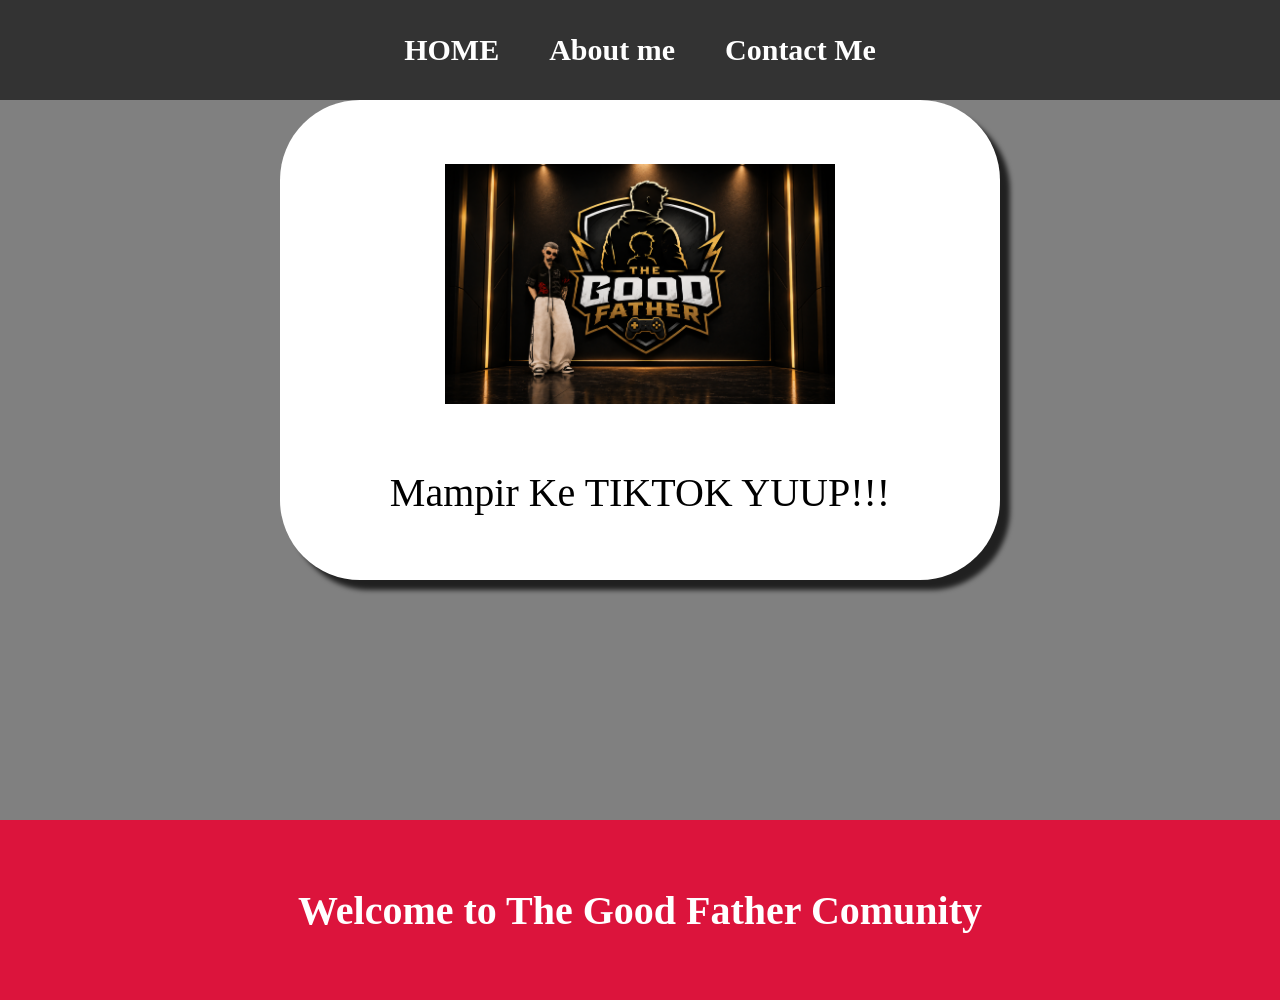
<file: index.html>
<html>
    <head>
        <title>WILL STOLEN</title>
        <link rel="stylesheet" href="style.css" />
    </head>
    <body>
        <div class="container">

       
       <!-- NAVIGATION BAR -->
        <DIV class="navbar-container">
            <ul class="ul-navbar">
                <li class="li-navbar">
                    <a href="#" class="a-navbar">HOME</a>
                </li>
                <li class="li-navbar">
                    <a href="about.html" class="a-navbar">About me</a>
                </li>
                <li class="li-navbar">
                    <a href="contact.html" class="a-navbar">Contact Me</a>
                </li>
            </ul>
        </DIV>
       <!-- NAVIGATION BAR DONE -->
        
       <!-- CONTENT 1 -->
        <DIV class="container-content">
            <a href="https://www.tiktok.com/@willstolen" class="a-content">
                <img src="ChatGPT Image 9 Jul 2026, 10.28.50.png" class="img-content"/>
                <p>Mampir Ke TIKTOK YUUP!!!</p>
            </a>
        </DIV>
       <!-- CONTENT 1 END -->

       <!-- FOOTER -->
        <DIV class="container-footer">
            <h1 class="h1-footer">Welcome to The Good Father Comunity</h1>
        </DIV>
       <!-- FOOTER END -->
         </div>
    </body>
    </html>
</file>
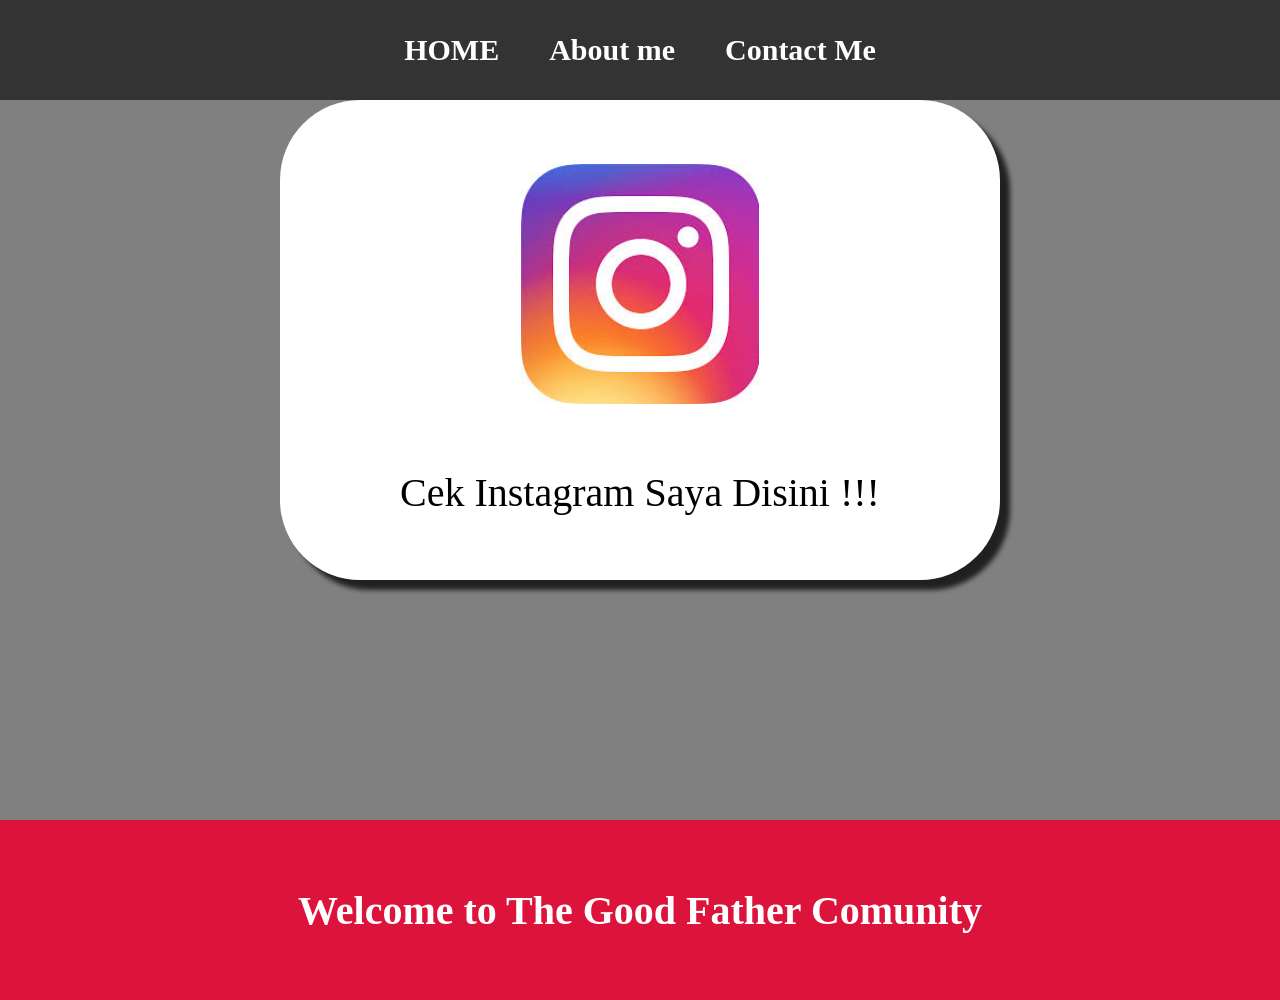
<file: about.html>
<html>
    <head>
        <title>ABOUT ME</title>
        <link rel="stylesheet" href="style.css" />
    </head>
    <body>
        <div class="container">

       
       <!-- NAVIGATION BAR -->
        <DIV class="navbar-container">
            <ul class="ul-navbar">
                <li class="li-navbar">
                    <a href="index.html" class="a-navbar">HOME</a>
                </li>
                <li class="li-navbar">
                    <a href="about.html" class="a-navbar">About me</a>
                </li>
                <li class="li-navbar">
                    <a href="contact.html" class="a-navbar">Contact Me</a>
                </li>
            </ul>
        </DIV>
       <!-- NAVIGATION BAR DONE -->
        
       <!-- CONTENT 1 -->
        <DIV class="container-content">
            <a href="https://www.instagram.com/trmhma" class="a-content">
                <img src="ig.png" class="img-content"/>
                <p>Cek Instagram Saya Disini !!!</p>
            </a>
        </DIV>
       <!-- CONTENT 1 END -->

       <!-- FOOTER -->
        <DIV class="container-footer">
            <h1 class="h1-footer">Welcome to The Good Father Comunity</h1>
        </DIV>
       <!-- FOOTER END -->
         </div>
    </body>
    </html>
</file>
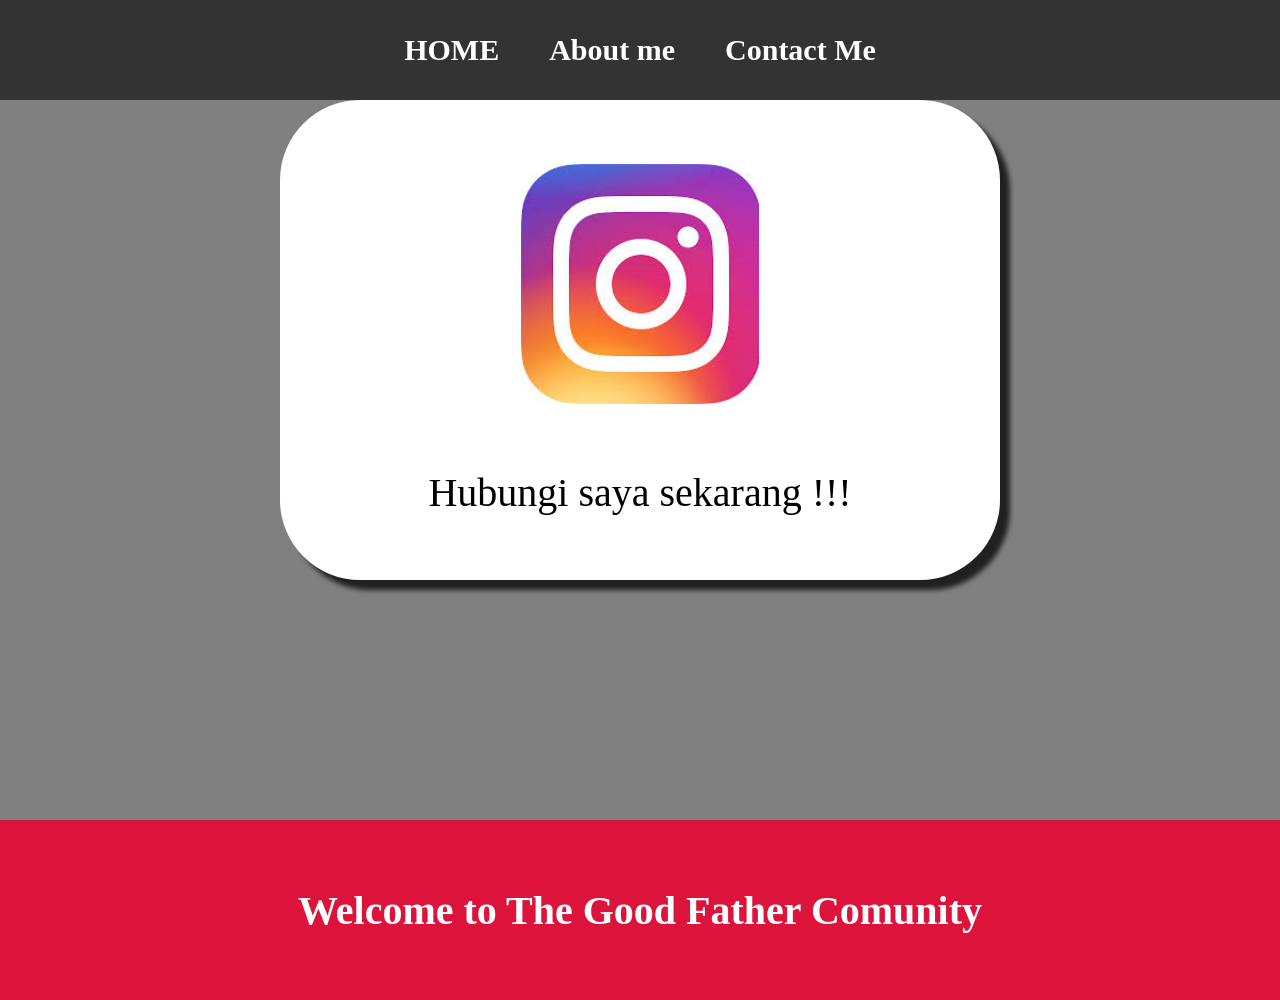
<file: Contact.html>
<html>
    <head>
        <title>CONTACT ME</title>
        <link rel="stylesheet" href="style.css" />
    </head>
    <body>
        <div class="container">

       
       <!-- NAVIGATION BAR -->
        <DIV class="navbar-container">
            <ul class="ul-navbar">
                <li class="li-navbar">
                    <a href="index.html" class="a-navbar">HOME</a>
                </li>
                <li class="li-navbar">
                    <a href="about.html" class="a-navbar">About me</a>
                </li>
                <li class="li-navbar">
                    <a href="contact.html" class="a-navbar">Contact Me</a>
                </li>
            </ul>
        </DIV>
       <!-- NAVIGATION BAR DONE -->
        
       <!-- CONTENT 1 -->
        <DIV class="container-content">
            <a href="https://www.instagram.com/trmhma" class="a-content">
                <img src="ig.png" class="img-content"/>
                <p>Hubungi saya sekarang !!!</p>
            </a>
        </DIV>
       <!-- CONTENT 1 END -->

       <!-- FOOTER -->
        <DIV class="container-footer">
            <h1 class="h1-footer">Welcome to The Good Father Comunity</h1>
        </DIV>
       <!-- FOOTER END -->
         </div>
    </body>
    </html>
</file>
<file: style.css>
*,
html {
    margin: 0;
    padding: 0;
}


.container {}

.navbar-container {
    background-color: #333;
    width: 100%;
    heigt: 10vh;
}

.ul-navbar {
    display: flex;
    height: 100px;
    justify-content: center;
    align-items: center;
}

.li-navbar {
    list-style-type: none;
    padding: 20px;
    margin: 5px;
    color: white;
    font-size: 30px;
}

.li-navbar:hover {
    background-color: tomato;
    transition: .5s ease-in-out;
    transition-delay: .1s;
    border-radius: 8px;
}

.a-navbar {
    color: white;
    text-decoration: none;
    font-weight:800;
}

.container-content {
    background-color: grey;
    display: flex;
    justify-content: center;
    align-item: center;
    height: 80vh;

}

.a-content {
    background-color: white;
    color: black;
    text-decoration: none;
    font-size: 40px;
    width: 720px;
    height: 480px;
    display: flex;
    flex-direction: column;
    justify-content: space-evenly;
    align-items: center;
    border-radius: 80px;
    box-shadow: 10px 10px 5px 0px rgba(0, 0, 0, 0.75);
    -webkit-box-shadow: 10px 10px 5px 0px rgba(0, 0, 0, 0.75);
    -moz-box-shadow: 10px 10px 5px 0px rgba(0, 0, 0, 0.75);
}

.img-content {
    widith: 50%;
    height: 50%;
}

.container-footer {
    height: 20vh;
    background-color: crimson;
    display: flex;
    justify-content: center;
    align-items: center;
}

.h1-footer {
    font-size: 40px;
    color: white;
}
</file>
